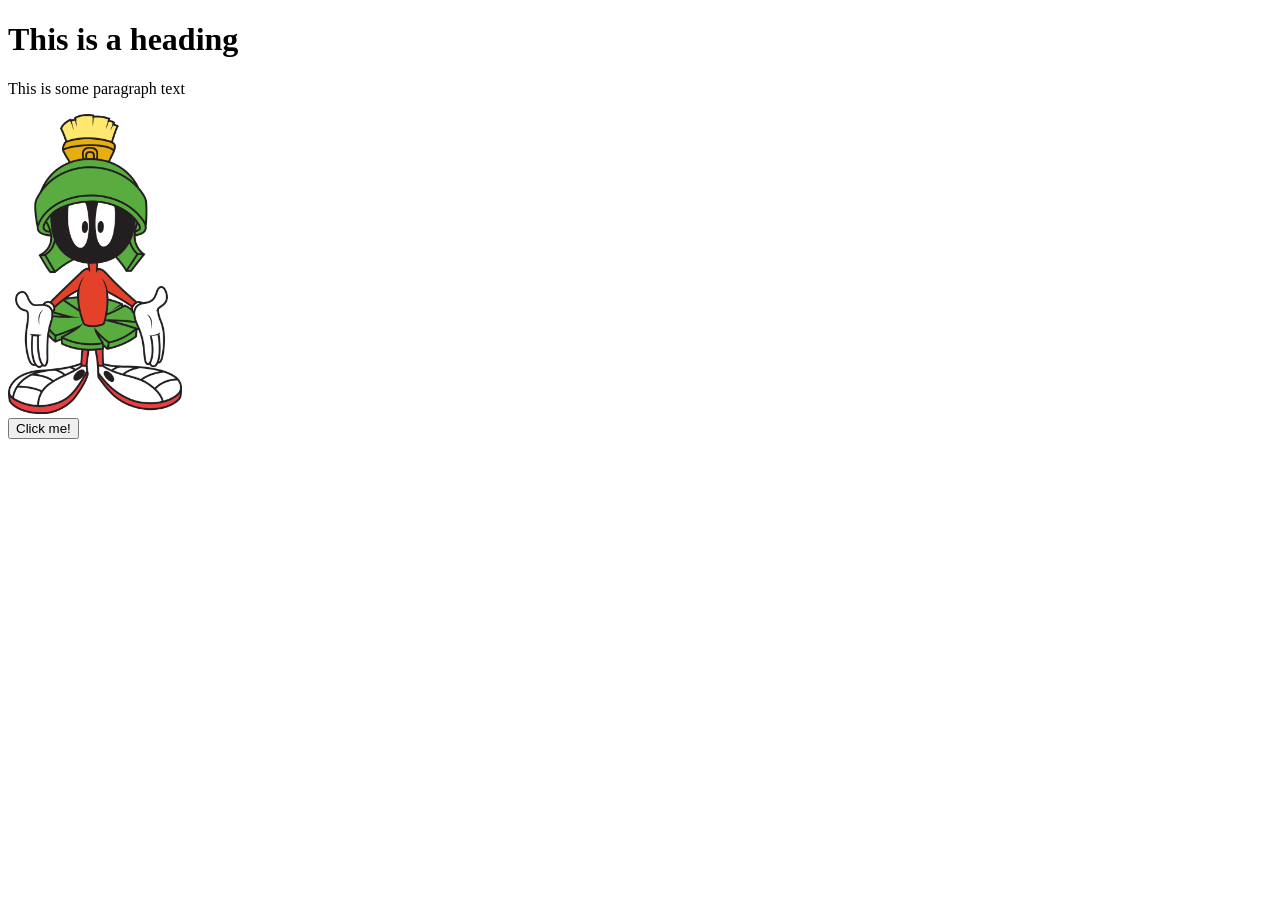
<file: Week_06/Day_01/Basic Web Page/index.html>
<!DOCTYPE html>
<head>
    <title>Basic Web Page</title>
    <link rel="stylesheet" href="style.css" />
</head>
<body>
    <h1>This is a heading</h1>
    <p>This is some paragraph text</p>
    <img src="./images/marvin01.jpg" id="img01"/>
    <div>
        <button type="button">Click me!</button>
    </div>
    <script src="main.js"></script>
</body>
</file>
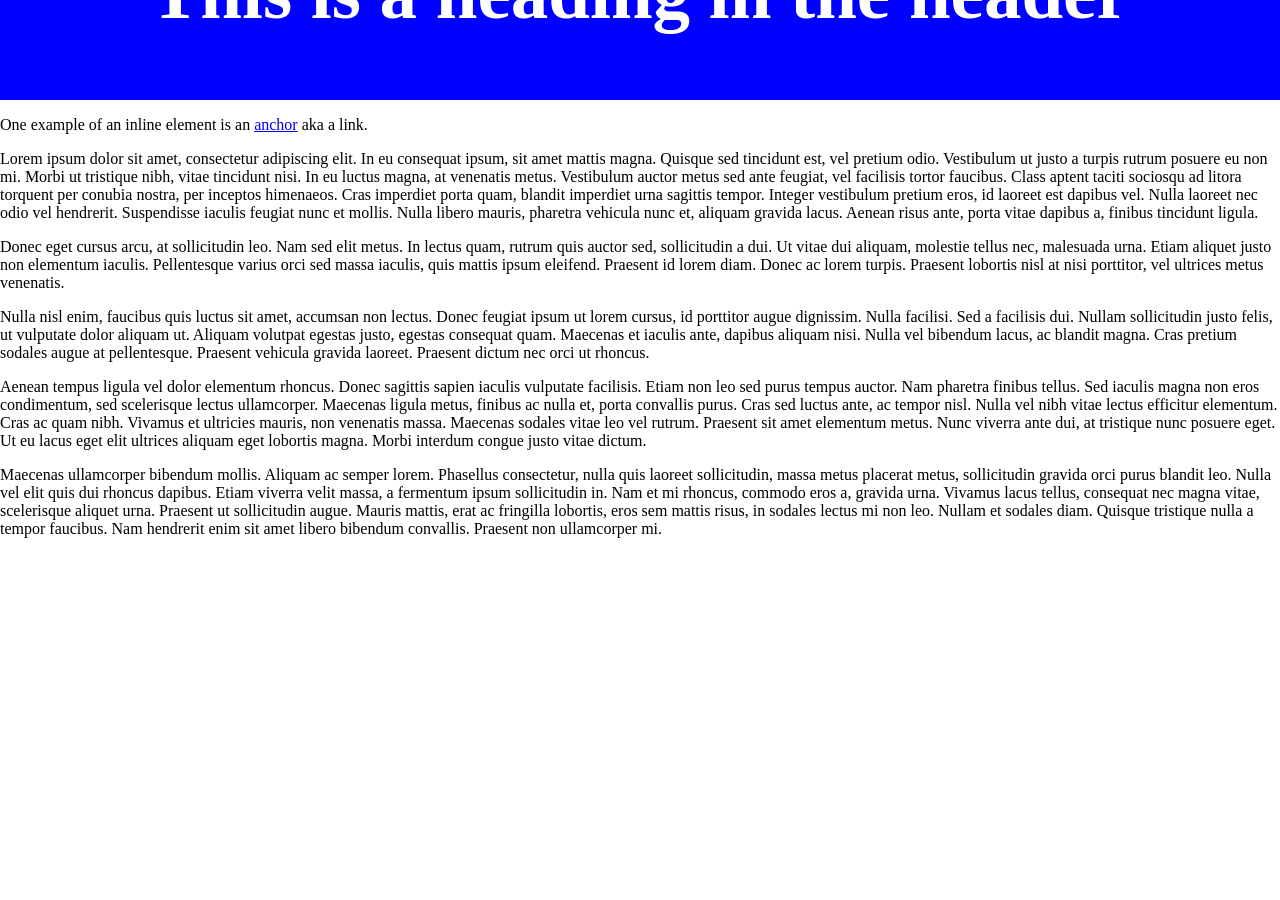
<file: Week_02/Day_01/header-container-complete.html>
<head>
  <title>Header-Container</title>
  <style>
    body,
    html {
      margin: 0;
      border: 0;
      padding: 0;
      height: 100%;
      width: 100%;
    }
    header {
      height: 150px;
      background-color: blue;
      color: white;
      text-align: center;
      margin-top: -50px;
    }

    header h1 {
      font-size: 75px;
    }
  </style>
</head>
<body>
  <header>
    <h1>This is a heading in the header</h1>
  </header>
  <div class="container">
    <p>
      One example of an inline element is an <a href="#">anchor</a> aka a link.
    </p>

    <p>
      Lorem ipsum dolor sit amet, consectetur adipiscing elit. In eu consequat
      ipsum, sit amet mattis magna. Quisque sed tincidunt est, vel pretium odio.
      Vestibulum ut justo a turpis rutrum posuere eu non mi. Morbi ut tristique
      nibh, vitae tincidunt nisi. In eu luctus magna, at venenatis metus.
      Vestibulum auctor metus sed ante feugiat, vel facilisis tortor faucibus.
      Class aptent taciti sociosqu ad litora torquent per conubia nostra, per
      inceptos himenaeos. Cras imperdiet porta quam, blandit imperdiet urna
      sagittis tempor. Integer vestibulum pretium eros, id laoreet est dapibus
      vel. Nulla laoreet nec odio vel hendrerit. Suspendisse iaculis feugiat
      nunc et mollis. Nulla libero mauris, pharetra vehicula nunc et, aliquam
      gravida lacus. Aenean risus ante, porta vitae dapibus a, finibus tincidunt
      ligula.
    </p>

    <p>
      Donec eget cursus arcu, at sollicitudin leo. Nam sed elit metus. In lectus
      quam, rutrum quis auctor sed, sollicitudin a dui. Ut vitae dui aliquam,
      molestie tellus nec, malesuada urna. Etiam aliquet justo non elementum
      iaculis. Pellentesque varius orci sed massa iaculis, quis mattis ipsum
      eleifend. Praesent id lorem diam. Donec ac lorem turpis. Praesent lobortis
      nisl at nisi porttitor, vel ultrices metus venenatis.
    </p>

    <p>
      Nulla nisl enim, faucibus quis luctus sit amet, accumsan non lectus. Donec
      feugiat ipsum ut lorem cursus, id porttitor augue dignissim. Nulla
      facilisi. Sed a facilisis dui. Nullam sollicitudin justo felis, ut
      vulputate dolor aliquam ut. Aliquam volutpat egestas justo, egestas
      consequat quam. Maecenas et iaculis ante, dapibus aliquam nisi. Nulla vel
      bibendum lacus, ac blandit magna. Cras pretium sodales augue at
      pellentesque. Praesent vehicula gravida laoreet. Praesent dictum nec orci
      ut rhoncus.
    </p>

    <p>
      Aenean tempus ligula vel dolor elementum rhoncus. Donec sagittis sapien
      iaculis vulputate facilisis. Etiam non leo sed purus tempus auctor. Nam
      pharetra finibus tellus. Sed iaculis magna non eros condimentum, sed
      scelerisque lectus ullamcorper. Maecenas ligula metus, finibus ac nulla
      et, porta convallis purus. Cras sed luctus ante, ac tempor nisl. Nulla vel
      nibh vitae lectus efficitur elementum. Cras ac quam nibh. Vivamus et
      ultricies mauris, non venenatis massa. Maecenas sodales vitae leo vel
      rutrum. Praesent sit amet elementum metus. Nunc viverra ante dui, at
      tristique nunc posuere eget. Ut eu lacus eget elit ultrices aliquam eget
      lobortis magna. Morbi interdum congue justo vitae dictum.
    </p>

    <p>
      Maecenas ullamcorper bibendum mollis. Aliquam ac semper lorem. Phasellus
      consectetur, nulla quis laoreet sollicitudin, massa metus placerat metus,
      sollicitudin gravida orci purus blandit leo. Nulla vel elit quis dui
      rhoncus dapibus. Etiam viverra velit massa, a fermentum ipsum sollicitudin
      in. Nam et mi rhoncus, commodo eros a, gravida urna. Vivamus lacus tellus,
      consequat nec magna vitae, scelerisque aliquet urna. Praesent ut
      sollicitudin augue. Mauris mattis, erat ac fringilla lobortis, eros sem
      mattis risus, in sodales lectus mi non leo. Nullam et sodales diam.
      Quisque tristique nulla a tempor faucibus. Nam hendrerit enim sit amet
      libero bibendum convallis. Praesent non ullamcorper mi.
    </p>
  </div>
</body>
</file>
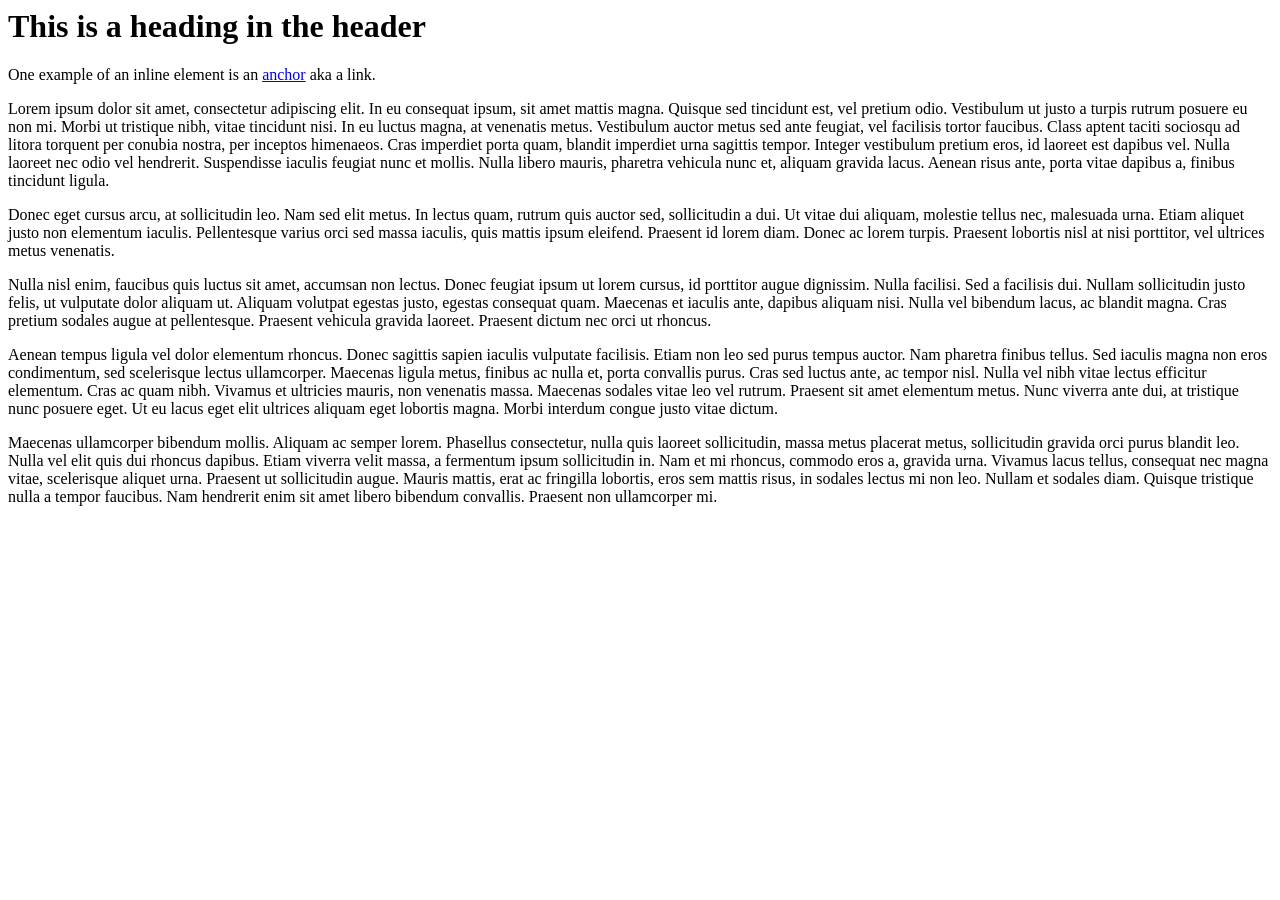
<file: Week_02/Day_01/header-container.html>
<head>
  <title>Header-Container</title>
</head>
<body>
  <div>
    <h1>This is a heading in the header</h1>
  </div>
  <div class="container">
    <p>
      One example of an inline element is an <a href="#">anchor</a> aka a link.
    </p>

    <p>
      Lorem ipsum dolor sit amet, consectetur adipiscing elit. In eu consequat
      ipsum, sit amet mattis magna. Quisque sed tincidunt est, vel pretium odio.
      Vestibulum ut justo a turpis rutrum posuere eu non mi. Morbi ut tristique
      nibh, vitae tincidunt nisi. In eu luctus magna, at venenatis metus.
      Vestibulum auctor metus sed ante feugiat, vel facilisis tortor faucibus.
      Class aptent taciti sociosqu ad litora torquent per conubia nostra, per
      inceptos himenaeos. Cras imperdiet porta quam, blandit imperdiet urna
      sagittis tempor. Integer vestibulum pretium eros, id laoreet est dapibus
      vel. Nulla laoreet nec odio vel hendrerit. Suspendisse iaculis feugiat
      nunc et mollis. Nulla libero mauris, pharetra vehicula nunc et, aliquam
      gravida lacus. Aenean risus ante, porta vitae dapibus a, finibus tincidunt
      ligula.
    </p>

    <p>
      Donec eget cursus arcu, at sollicitudin leo. Nam sed elit metus. In lectus
      quam, rutrum quis auctor sed, sollicitudin a dui. Ut vitae dui aliquam,
      molestie tellus nec, malesuada urna. Etiam aliquet justo non elementum
      iaculis. Pellentesque varius orci sed massa iaculis, quis mattis ipsum
      eleifend. Praesent id lorem diam. Donec ac lorem turpis. Praesent lobortis
      nisl at nisi porttitor, vel ultrices metus venenatis.
    </p>

    <p>
      Nulla nisl enim, faucibus quis luctus sit amet, accumsan non lectus. Donec
      feugiat ipsum ut lorem cursus, id porttitor augue dignissim. Nulla
      facilisi. Sed a facilisis dui. Nullam sollicitudin justo felis, ut
      vulputate dolor aliquam ut. Aliquam volutpat egestas justo, egestas
      consequat quam. Maecenas et iaculis ante, dapibus aliquam nisi. Nulla vel
      bibendum lacus, ac blandit magna. Cras pretium sodales augue at
      pellentesque. Praesent vehicula gravida laoreet. Praesent dictum nec orci
      ut rhoncus.
    </p>

    <p>
      Aenean tempus ligula vel dolor elementum rhoncus. Donec sagittis sapien
      iaculis vulputate facilisis. Etiam non leo sed purus tempus auctor. Nam
      pharetra finibus tellus. Sed iaculis magna non eros condimentum, sed
      scelerisque lectus ullamcorper. Maecenas ligula metus, finibus ac nulla
      et, porta convallis purus. Cras sed luctus ante, ac tempor nisl. Nulla vel
      nibh vitae lectus efficitur elementum. Cras ac quam nibh. Vivamus et
      ultricies mauris, non venenatis massa. Maecenas sodales vitae leo vel
      rutrum. Praesent sit amet elementum metus. Nunc viverra ante dui, at
      tristique nunc posuere eget. Ut eu lacus eget elit ultrices aliquam eget
      lobortis magna. Morbi interdum congue justo vitae dictum.
    </p>

    <p>
      Maecenas ullamcorper bibendum mollis. Aliquam ac semper lorem. Phasellus
      consectetur, nulla quis laoreet sollicitudin, massa metus placerat metus,
      sollicitudin gravida orci purus blandit leo. Nulla vel elit quis dui
      rhoncus dapibus. Etiam viverra velit massa, a fermentum ipsum sollicitudin
      in. Nam et mi rhoncus, commodo eros a, gravida urna. Vivamus lacus tellus,
      consequat nec magna vitae, scelerisque aliquet urna. Praesent ut
      sollicitudin augue. Mauris mattis, erat ac fringilla lobortis, eros sem
      mattis risus, in sodales lectus mi non leo. Nullam et sodales diam.
      Quisque tristique nulla a tempor faucibus. Nam hendrerit enim sit amet
      libero bibendum convallis. Praesent non ullamcorper mi.
    </p>
  </div>
</body>
</file>
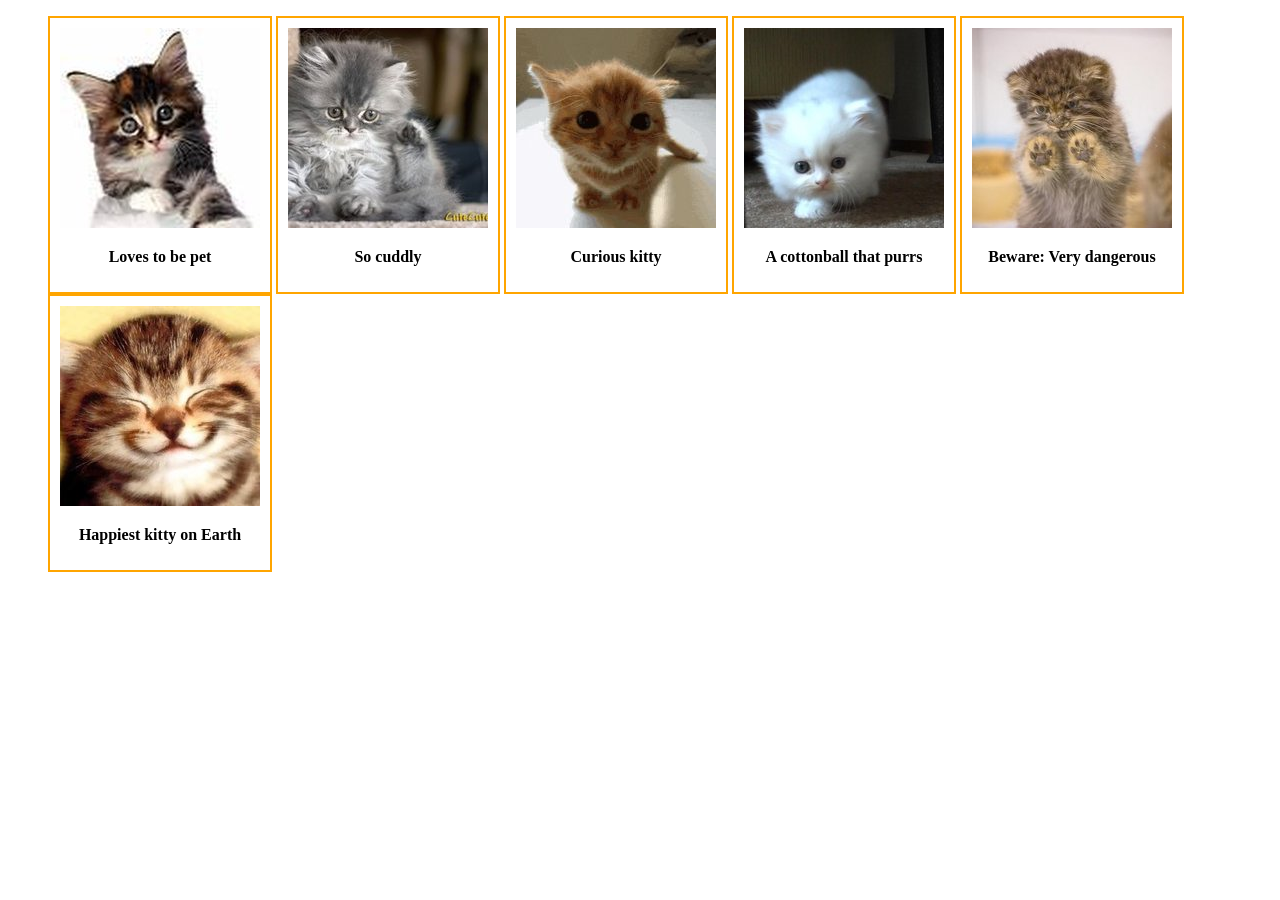
<file: Week_02/Day_01/kitten-list-complete.html>
<!DOCTYPE html>
<head>
    <title>Kitten List Complete</title>
    <style>
        .kitten-gallery li{
            display:inline-block;
            border:2px solid orange;
            padding:10px;
            text-align:center;
            font-weight:bold;
        }
    </style>
</head>
<body>
    <ul class="kitten-gallery">
        <li><img src="kittenpics/kitten-01.jpg" /><p>Loves to be pet</p></li>
        <li><img src="kittenpics/kitten-02.jpg" /><p>So cuddly</p></li>
        <li><img src="kittenpics/kitten-03.jpg" /><p>Curious kitty</p></li>
        <li><img src="kittenpics/kitten-04.jpg" /><p>A cottonball that purrs</p></li>
        <li><img src="kittenpics/kitten-05.jpg" /><p>Beware: Very dangerous</p></li>
        <li><img src="kittenpics/kitten-06.jpg" /><p>Happiest kitty on Earth</p></li>

    </ul>
</body>
</file>
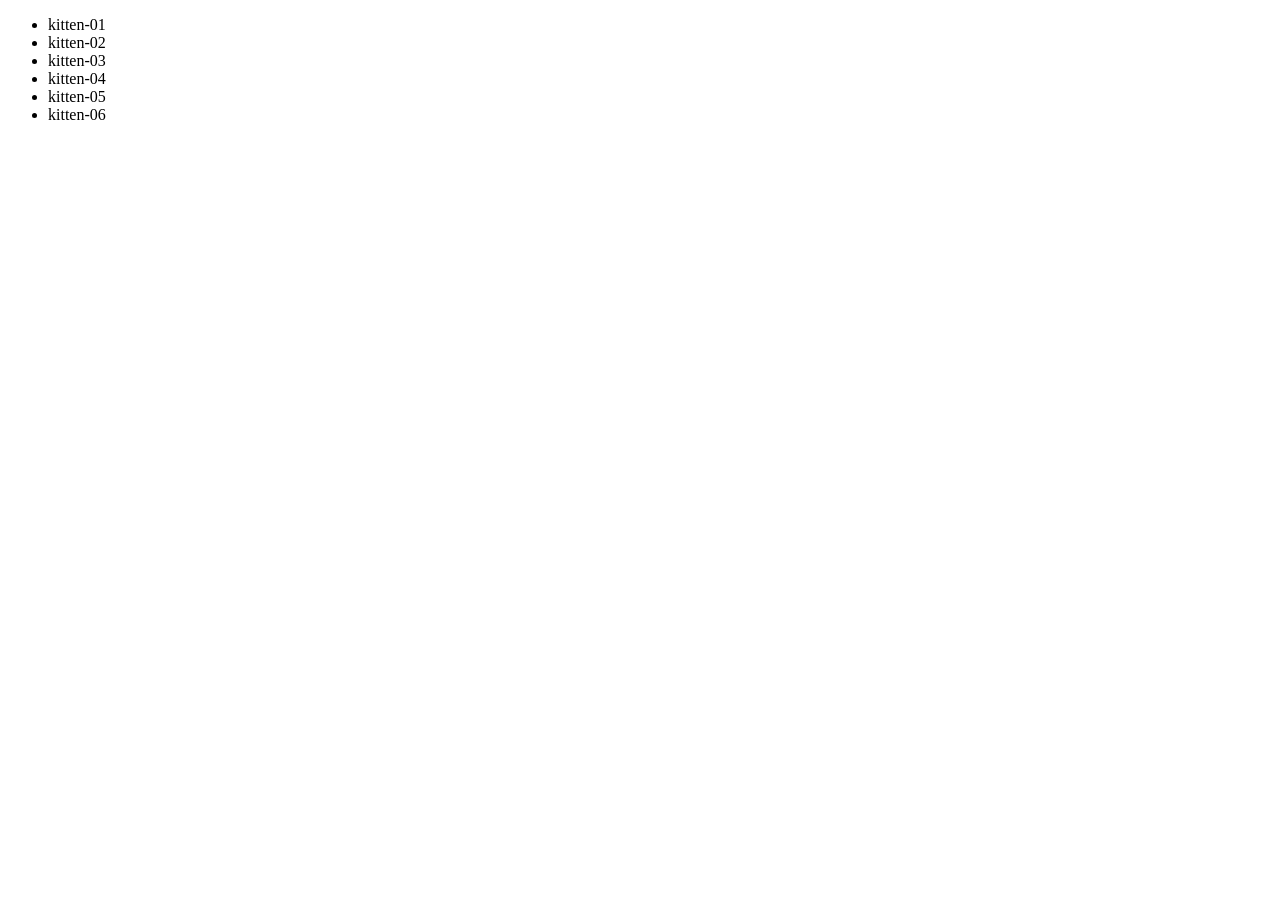
<file: Week_02/Day_01/kitten-list.html>
<!DOCTYPE html>
<head>
    <style>
    
    </style>
</head>
<body>
    <ul>
        <li>kitten-01</li>
        <li>kitten-02</li>
        <li>kitten-03</li>
        <li>kitten-04</li>
        <li>kitten-05</li>
        <li>kitten-06</li>
    </ul>
</body>
</file>
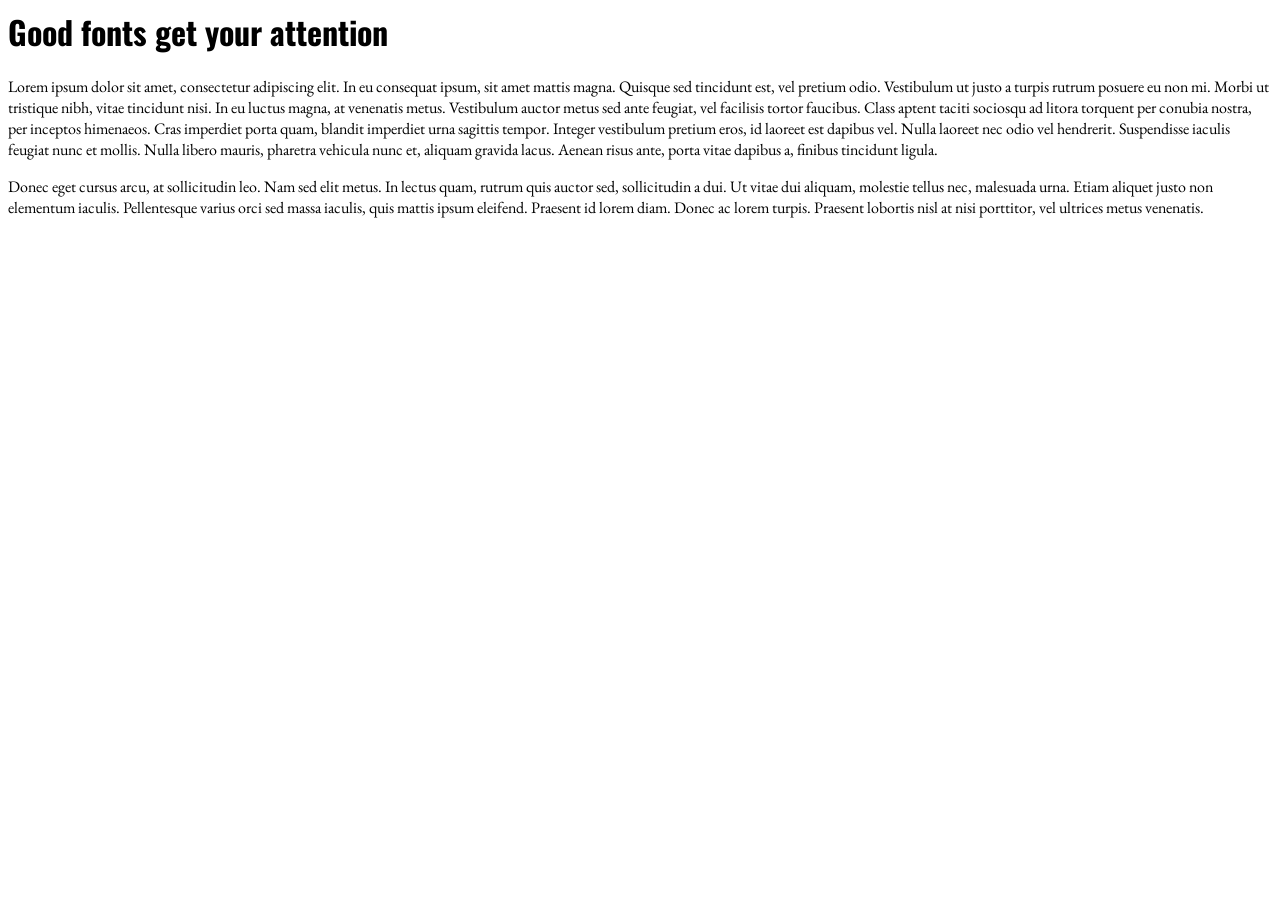
<file: Week_02/Day_02/google-fonts.html>
<head>
    <link href="https://fonts.googleapis.com/css?family=EB+Garamond|Oswald" rel="stylesheet">
    <style>
    h1{
        font-family: 'Oswald', sans-serif;
    }
    p{
        font-family: 'EB Garamond', serif;
    }
    </style>
</head>
<body>
    <h1>Good fonts get your attention</h1>
    <p>Lorem ipsum dolor sit amet, consectetur adipiscing elit. In eu consequat ipsum, sit amet mattis magna. Quisque sed tincidunt est, vel pretium odio. Vestibulum ut justo a turpis rutrum posuere eu non mi. Morbi ut tristique nibh, vitae tincidunt nisi. In eu luctus magna, at venenatis metus. Vestibulum auctor metus sed ante feugiat, vel facilisis tortor faucibus. Class aptent taciti sociosqu ad litora torquent per conubia nostra, per inceptos himenaeos. Cras imperdiet porta quam, blandit imperdiet urna sagittis tempor. Integer vestibulum pretium eros, id laoreet est dapibus vel. Nulla laoreet nec odio vel hendrerit. Suspendisse iaculis feugiat nunc et mollis. Nulla libero mauris, pharetra vehicula nunc et, aliquam gravida lacus. Aenean risus ante, porta vitae dapibus a, finibus tincidunt ligula.</p>
    <p>Donec eget cursus arcu, at sollicitudin leo. Nam sed elit metus. In lectus quam, rutrum quis auctor sed, sollicitudin a dui. Ut vitae dui aliquam, molestie tellus nec, malesuada urna. Etiam aliquet justo non elementum iaculis. Pellentesque varius orci sed massa iaculis, quis mattis ipsum eleifend. Praesent id lorem diam. Donec ac lorem turpis. Praesent lobortis nisl at nisi porttitor, vel ultrices metus venenatis.</p>
</body>
</file>
<file: Week_06/Day_01/Basic Web Page/style.css>
img{
    height:300px;
}

.blue{
    color:blue;
}
</file>
